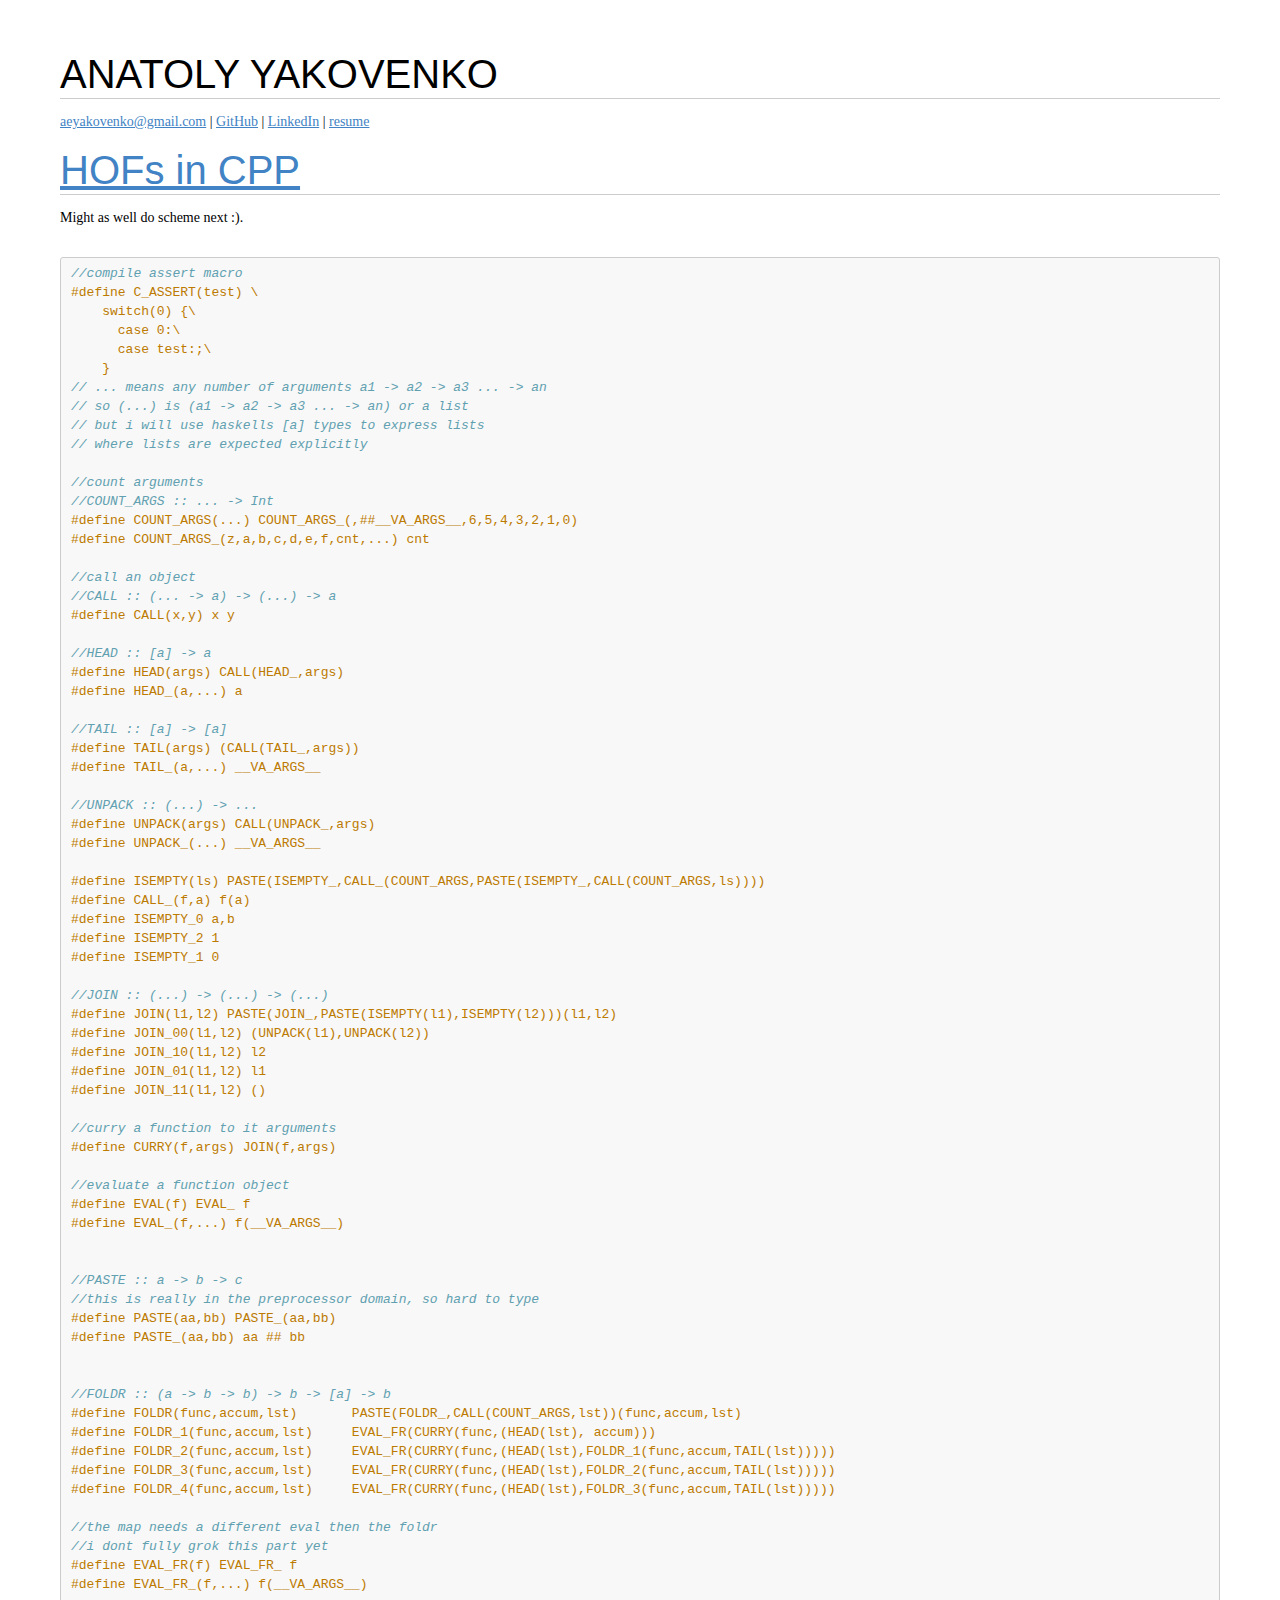
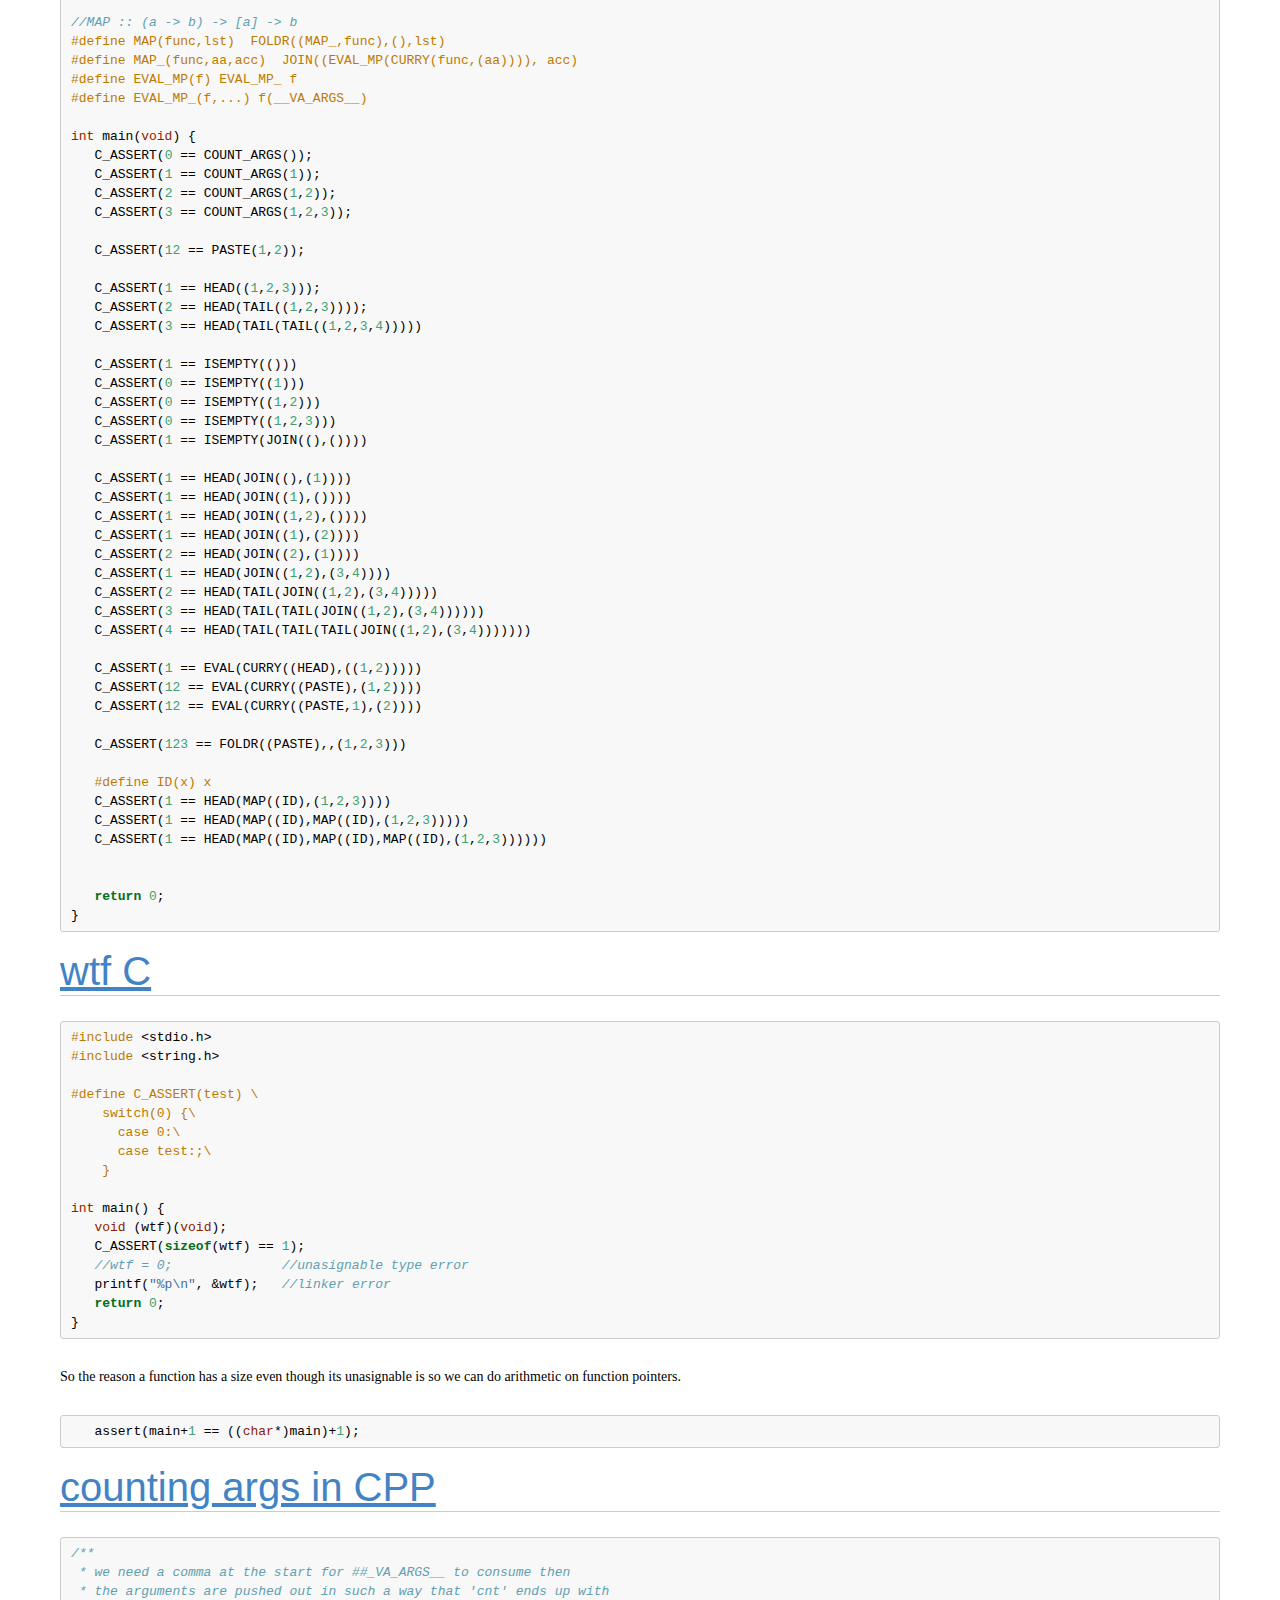
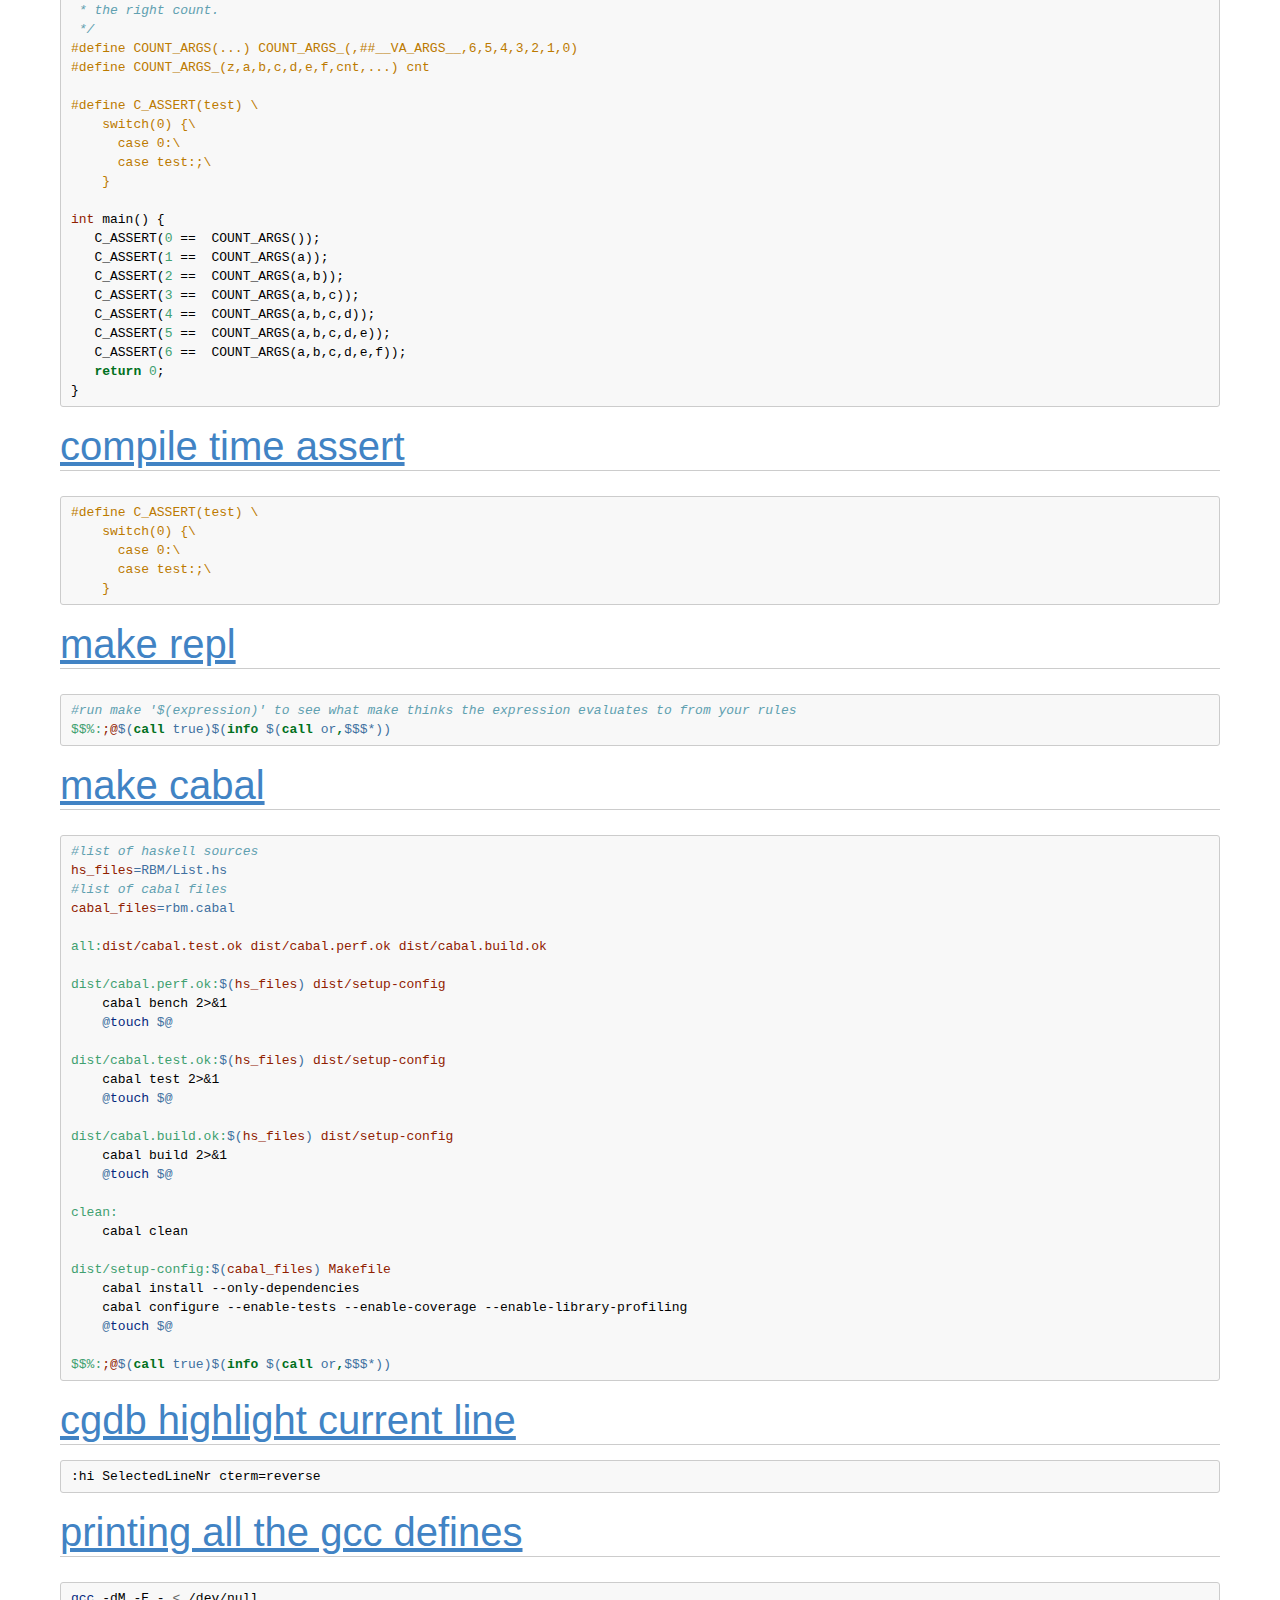
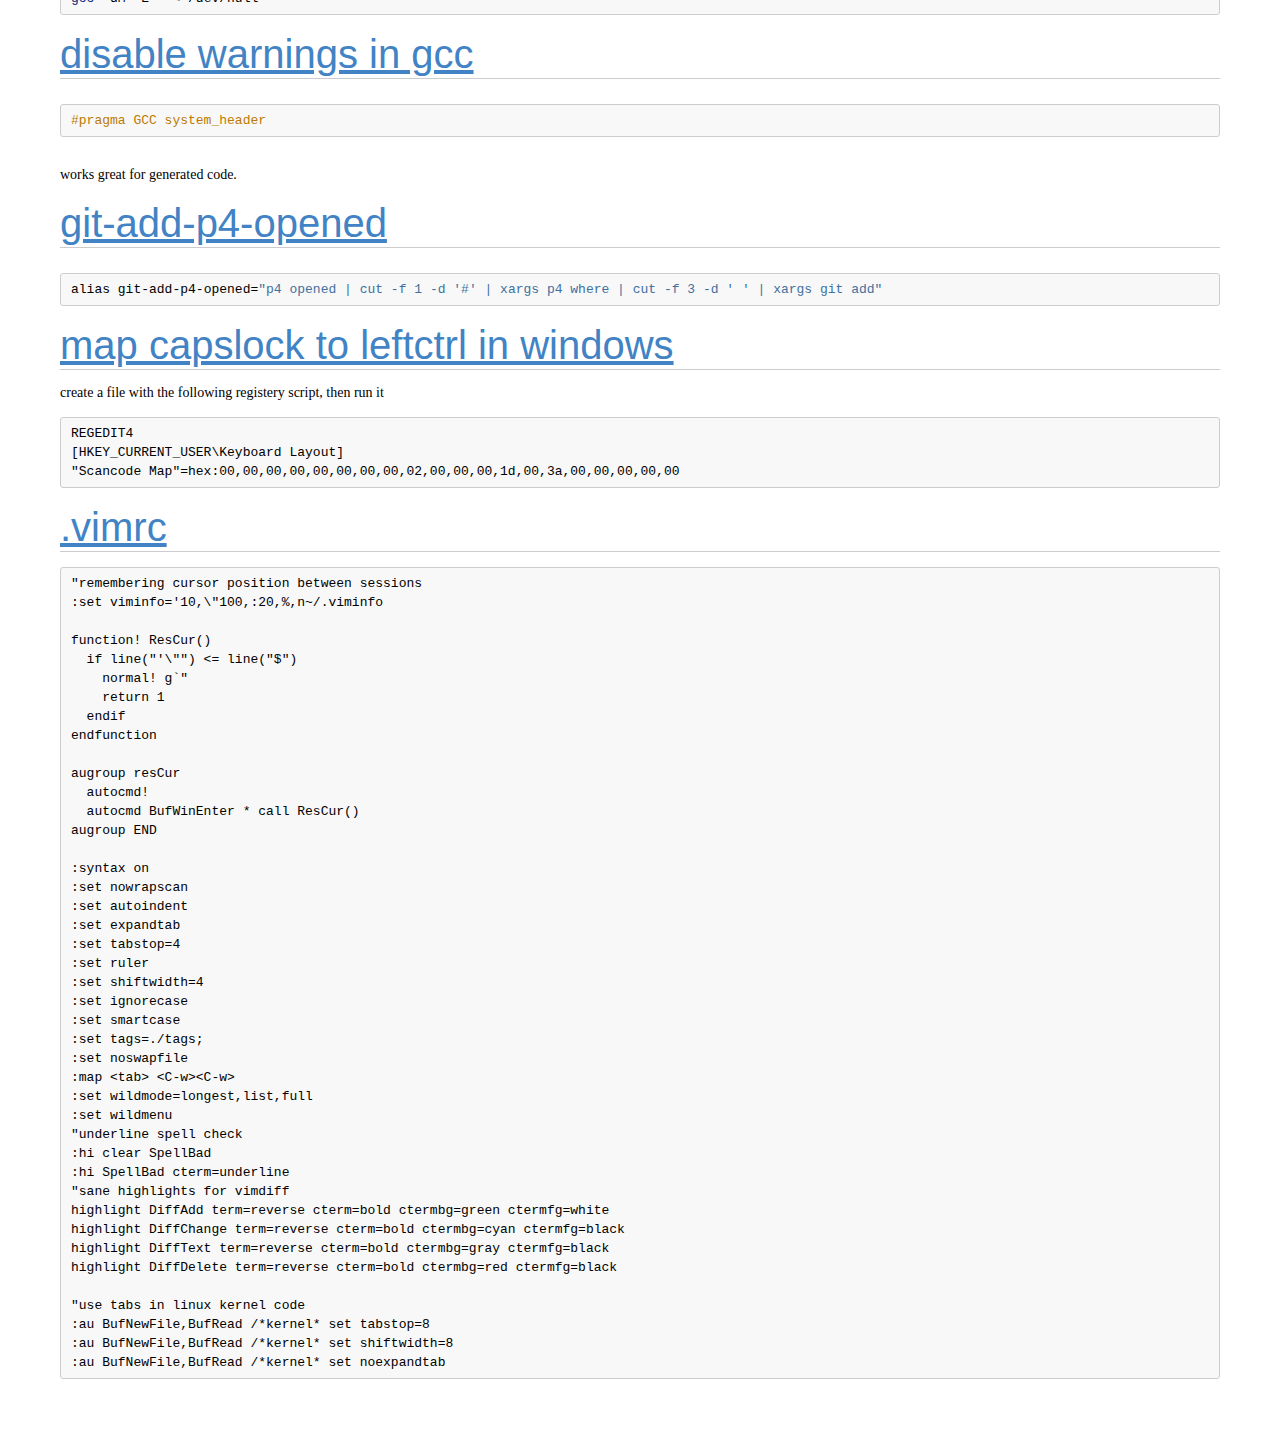
<file: index.html>
<!DOCTYPE html PUBLIC "-//W3C//DTD XHTML 1.0 Transitional//EN" "http://www.w3.org/TR/xhtml1/DTD/xhtml1-transitional.dtd">
<html xmlns="http://www.w3.org/1999/xhtml">
<head>
  <meta http-equiv="Content-Type" content="text/html; charset=utf-8" />
  <meta http-equiv="Content-Style-Type" content="text/css" />
  <meta name="generator" content="pandoc" />
  <title></title>
  <style type="text/css">code{white-space: pre;}</style>
  <style type="text/css">
div.sourceCode { overflow-x: auto; }
table.sourceCode, tr.sourceCode, td.lineNumbers, td.sourceCode {
  margin: 0; padding: 0; vertical-align: baseline; border: none; }
table.sourceCode { width: 100%; line-height: 100%; }
td.lineNumbers { text-align: right; padding-right: 4px; padding-left: 4px; color: #aaaaaa; border-right: 1px solid #aaaaaa; }
td.sourceCode { padding-left: 5px; }
code > span.kw { color: #007020; font-weight: bold; } /* Keyword */
code > span.dt { color: #902000; } /* DataType */
code > span.dv { color: #40a070; } /* DecVal */
code > span.bn { color: #40a070; } /* BaseN */
code > span.fl { color: #40a070; } /* Float */
code > span.ch { color: #4070a0; } /* Char */
code > span.st { color: #4070a0; } /* String */
code > span.co { color: #60a0b0; font-style: italic; } /* Comment */
code > span.ot { color: #007020; } /* Other */
code > span.al { color: #ff0000; font-weight: bold; } /* Alert */
code > span.fu { color: #06287e; } /* Function */
code > span.er { color: #ff0000; font-weight: bold; } /* Error */
code > span.wa { color: #60a0b0; font-weight: bold; font-style: italic; } /* Warning */
code > span.cn { color: #880000; } /* Constant */
code > span.sc { color: #4070a0; } /* SpecialChar */
code > span.vs { color: #4070a0; } /* VerbatimString */
code > span.ss { color: #bb6688; } /* SpecialString */
code > span.im { } /* Import */
code > span.va { color: #19177c; } /* Variable */
code > span.cf { color: #007020; font-weight: bold; } /* ControlFlow */
code > span.op { color: #666666; } /* Operator */
code > span.bu { } /* BuiltIn */
code > span.ex { } /* Extension */
code > span.pp { color: #bc7a00; } /* Preprocessor */
code > span.at { color: #7d9029; } /* Attribute */
code > span.do { color: #ba2121; font-style: italic; } /* Documentation */
code > span.an { color: #60a0b0; font-weight: bold; font-style: italic; } /* Annotation */
code > span.cv { color: #60a0b0; font-weight: bold; font-style: italic; } /* CommentVar */
code > span.in { color: #60a0b0; font-weight: bold; font-style: italic; } /* Information */
  </style>
  <link rel="stylesheet" href="github.css" type="text/css" />
</head>
<body>
<h2 id="anatoly-yakovenko">ANATOLY YAKOVENKO</h2>
<p><a href="mailto:aeyakovenko@gmail.com">aeyakovenko@gmail.com</a> | <a href="https://github.com/aeyakovenko">GitHub</a> | <a href="https://www.linkedin.com/in/anatoly-yakovenko/">LinkedIn</a> | <a href="http://aeyakovenko.github.io/resume.html">resume</a></p>
<h2 id="hofs-in-cpp"><a href="#hofs-in-cpp">HOFs in CPP</a></h2>
<p>Might as well do scheme next :).</p>
<div class="sourceCode"><pre class="sourceCode c"><code class="sourceCode c"><span class="co">//compile assert macro</span>
<span class="pp">#define C_ASSERT(test) \</span>
<span class="pp">    switch(0) {\</span>
<span class="pp">      case 0:\</span>
<span class="pp">      case test:;\</span>
<span class="pp">    }</span>
<span class="co">// ... means any number of arguments a1 -&gt; a2 -&gt; a3 ... -&gt; an</span>
<span class="co">// so (...) is (a1 -&gt; a2 -&gt; a3 ... -&gt; an) or a list</span>
<span class="co">// but i will use haskells [a] types to express lists</span>
<span class="co">// where lists are expected explicitly</span>

<span class="co">//count arguments</span>
<span class="co">//COUNT_ARGS :: ... -&gt; Int</span>
<span class="pp">#define COUNT_ARGS(...) COUNT_ARGS_(,##__VA_ARGS__,6,5,4,3,2,1,0)</span>
<span class="pp">#define COUNT_ARGS_(z,a,b,c,d,e,f,cnt,...) cnt</span>

<span class="co">//call an object</span>
<span class="co">//CALL :: (... -&gt; a) -&gt; (...) -&gt; a</span>
<span class="pp">#define CALL(x,y) x y</span>

<span class="co">//HEAD :: [a] -&gt; a</span>
<span class="pp">#define HEAD(args) CALL(HEAD_,args)</span>
<span class="pp">#define HEAD_(a,...) a</span>

<span class="co">//TAIL :: [a] -&gt; [a]</span>
<span class="pp">#define TAIL(args) (CALL(TAIL_,args))</span>
<span class="pp">#define TAIL_(a,...) __VA_ARGS__</span>

<span class="co">//UNPACK :: (...) -&gt; ...</span>
<span class="pp">#define UNPACK(args) CALL(UNPACK_,args)</span>
<span class="pp">#define UNPACK_(...) __VA_ARGS__</span>

<span class="pp">#define ISEMPTY(ls) PASTE(ISEMPTY_,CALL_(COUNT_ARGS,PASTE(ISEMPTY_,CALL(COUNT_ARGS,ls))))</span>
<span class="pp">#define CALL_(f,a) f(a) </span>
<span class="pp">#define ISEMPTY_0 a,b</span>
<span class="pp">#define ISEMPTY_2 1</span>
<span class="pp">#define ISEMPTY_1 0</span>

<span class="co">//JOIN :: (...) -&gt; (...) -&gt; (...)</span>
<span class="pp">#define JOIN(l1,l2) PASTE(JOIN_,PASTE(ISEMPTY(l1),ISEMPTY(l2)))(l1,l2)</span>
<span class="pp">#define JOIN_00(l1,l2) (UNPACK(l1),UNPACK(l2))</span>
<span class="pp">#define JOIN_10(l1,l2) l2</span>
<span class="pp">#define JOIN_01(l1,l2) l1</span>
<span class="pp">#define JOIN_11(l1,l2) ()</span>

<span class="co">//curry a function to it arguments</span>
<span class="pp">#define CURRY(f,args) JOIN(f,args)</span>

<span class="co">//evaluate a function object</span>
<span class="pp">#define EVAL(f) EVAL_ f </span>
<span class="pp">#define EVAL_(f,...) f(__VA_ARGS__)</span>


<span class="co">//PASTE :: a -&gt; b -&gt; c</span>
<span class="co">//this is really in the preprocessor domain, so hard to type</span>
<span class="pp">#define PASTE(aa,bb) PASTE_(aa,bb)</span>
<span class="pp">#define PASTE_(aa,bb) aa ## bb</span>


<span class="co">//FOLDR :: (a -&gt; b -&gt; b) -&gt; b -&gt; [a] -&gt; b</span>
<span class="pp">#define FOLDR(func,accum,lst)       PASTE(FOLDR_,CALL(COUNT_ARGS,lst))(func,accum,lst)</span>
<span class="pp">#define FOLDR_1(func,accum,lst)     EVAL_FR(CURRY(func,(HEAD(lst), accum)))</span>
<span class="pp">#define FOLDR_2(func,accum,lst)     EVAL_FR(CURRY(func,(HEAD(lst),FOLDR_1(func,accum,TAIL(lst)))))</span>
<span class="pp">#define FOLDR_3(func,accum,lst)     EVAL_FR(CURRY(func,(HEAD(lst),FOLDR_2(func,accum,TAIL(lst)))))</span>
<span class="pp">#define FOLDR_4(func,accum,lst)     EVAL_FR(CURRY(func,(HEAD(lst),FOLDR_3(func,accum,TAIL(lst)))))</span>

<span class="co">//the map needs a different eval then the foldr</span>
<span class="co">//i dont fully grok this part yet</span>
<span class="pp">#define EVAL_FR(f) EVAL_FR_ f </span>
<span class="pp">#define EVAL_FR_(f,...) f(__VA_ARGS__)</span>

<span class="co">//MAP :: (a -&gt; b) -&gt; [a] -&gt; b</span>
<span class="pp">#define MAP(func,lst)  FOLDR((MAP_,func),(),lst)</span>
<span class="pp">#define MAP_(func,aa,acc)  JOIN((EVAL_MP(CURRY(func,(aa)))), acc)</span>
<span class="pp">#define EVAL_MP(f) EVAL_MP_ f </span>
<span class="pp">#define EVAL_MP_(f,...) f(__VA_ARGS__)</span>

<span class="dt">int</span> main(<span class="dt">void</span>) {
   C_ASSERT(<span class="dv">0</span> == COUNT_ARGS());
   C_ASSERT(<span class="dv">1</span> == COUNT_ARGS(<span class="dv">1</span>));
   C_ASSERT(<span class="dv">2</span> == COUNT_ARGS(<span class="dv">1</span>,<span class="dv">2</span>));
   C_ASSERT(<span class="dv">3</span> == COUNT_ARGS(<span class="dv">1</span>,<span class="dv">2</span>,<span class="dv">3</span>));

   C_ASSERT(<span class="dv">12</span> == PASTE(<span class="dv">1</span>,<span class="dv">2</span>));

   C_ASSERT(<span class="dv">1</span> == HEAD((<span class="dv">1</span>,<span class="dv">2</span>,<span class="dv">3</span>)));
   C_ASSERT(<span class="dv">2</span> == HEAD(TAIL((<span class="dv">1</span>,<span class="dv">2</span>,<span class="dv">3</span>))));
   C_ASSERT(<span class="dv">3</span> == HEAD(TAIL(TAIL((<span class="dv">1</span>,<span class="dv">2</span>,<span class="dv">3</span>,<span class="dv">4</span>)))))

   C_ASSERT(<span class="dv">1</span> == ISEMPTY(()))
   C_ASSERT(<span class="dv">0</span> == ISEMPTY((<span class="dv">1</span>)))
   C_ASSERT(<span class="dv">0</span> == ISEMPTY((<span class="dv">1</span>,<span class="dv">2</span>)))
   C_ASSERT(<span class="dv">0</span> == ISEMPTY((<span class="dv">1</span>,<span class="dv">2</span>,<span class="dv">3</span>)))
   C_ASSERT(<span class="dv">1</span> == ISEMPTY(JOIN((),())))

   C_ASSERT(<span class="dv">1</span> == HEAD(JOIN((),(<span class="dv">1</span>))))
   C_ASSERT(<span class="dv">1</span> == HEAD(JOIN((<span class="dv">1</span>),())))
   C_ASSERT(<span class="dv">1</span> == HEAD(JOIN((<span class="dv">1</span>,<span class="dv">2</span>),())))
   C_ASSERT(<span class="dv">1</span> == HEAD(JOIN((<span class="dv">1</span>),(<span class="dv">2</span>))))
   C_ASSERT(<span class="dv">2</span> == HEAD(JOIN((<span class="dv">2</span>),(<span class="dv">1</span>))))
   C_ASSERT(<span class="dv">1</span> == HEAD(JOIN((<span class="dv">1</span>,<span class="dv">2</span>),(<span class="dv">3</span>,<span class="dv">4</span>))))
   C_ASSERT(<span class="dv">2</span> == HEAD(TAIL(JOIN((<span class="dv">1</span>,<span class="dv">2</span>),(<span class="dv">3</span>,<span class="dv">4</span>)))))
   C_ASSERT(<span class="dv">3</span> == HEAD(TAIL(TAIL(JOIN((<span class="dv">1</span>,<span class="dv">2</span>),(<span class="dv">3</span>,<span class="dv">4</span>))))))
   C_ASSERT(<span class="dv">4</span> == HEAD(TAIL(TAIL(TAIL(JOIN((<span class="dv">1</span>,<span class="dv">2</span>),(<span class="dv">3</span>,<span class="dv">4</span>)))))))

   C_ASSERT(<span class="dv">1</span> == EVAL(CURRY((HEAD),((<span class="dv">1</span>,<span class="dv">2</span>)))))
   C_ASSERT(<span class="dv">12</span> == EVAL(CURRY((PASTE),(<span class="dv">1</span>,<span class="dv">2</span>))))
   C_ASSERT(<span class="dv">12</span> == EVAL(CURRY((PASTE,<span class="dv">1</span>),(<span class="dv">2</span>))))

   C_ASSERT(<span class="dv">123</span> == FOLDR((PASTE),,(<span class="dv">1</span>,<span class="dv">2</span>,<span class="dv">3</span>)))

   <span class="pp">#define ID(x) x</span>
   C_ASSERT(<span class="dv">1</span> == HEAD(MAP((ID),(<span class="dv">1</span>,<span class="dv">2</span>,<span class="dv">3</span>))))
   C_ASSERT(<span class="dv">1</span> == HEAD(MAP((ID),MAP((ID),(<span class="dv">1</span>,<span class="dv">2</span>,<span class="dv">3</span>)))))
   C_ASSERT(<span class="dv">1</span> == HEAD(MAP((ID),MAP((ID),MAP((ID),(<span class="dv">1</span>,<span class="dv">2</span>,<span class="dv">3</span>))))))


   <span class="cf">return</span> <span class="dv">0</span>;
}</code></pre></div>
<h2 id="wtf-c"><a href="#wtf-c">wtf C</a></h2>
<div class="sourceCode"><pre class="sourceCode c"><code class="sourceCode c"><span class="pp">#include </span><span class="im">&lt;stdio.h&gt;</span>
<span class="pp">#include </span><span class="im">&lt;string.h&gt;</span>

<span class="pp">#define C_ASSERT(test) \</span>
<span class="pp">    switch(0) {\</span>
<span class="pp">      case 0:\</span>
<span class="pp">      case test:;\</span>
<span class="pp">    }</span>

<span class="dt">int</span> main() {
   <span class="dt">void</span> (wtf)(<span class="dt">void</span>);
   C_ASSERT(<span class="kw">sizeof</span>(wtf) == <span class="dv">1</span>);
   <span class="co">//wtf = 0;              //unasignable type error</span>
   printf(<span class="st">&quot;%p</span><span class="sc">\n</span><span class="st">&quot;</span>, &amp;wtf);   <span class="co">//linker error</span>
   <span class="cf">return</span> <span class="dv">0</span>;
}</code></pre></div>
<p>So the reason a function has a size even though its unasignable is so we can do arithmetic on function pointers.</p>
<div class="sourceCode"><pre class="sourceCode c"><code class="sourceCode c">   assert(main+<span class="dv">1</span> == ((<span class="dt">char</span>*)main)+<span class="dv">1</span>);</code></pre></div>
<h2 id="counting-args-in-cpp"><a href="#count-args-in-cpp">counting args in CPP</a></h2>
<div class="sourceCode"><pre class="sourceCode c"><code class="sourceCode c"><span class="co">/**</span>
<span class="co"> * we need a comma at the start for ##_VA_ARGS__ to consume then</span>
<span class="co"> * the arguments are pushed out in such a way that &#39;cnt&#39; ends up with</span>
<span class="co"> * the right count.  </span>
<span class="co"> */</span>
<span class="pp">#define COUNT_ARGS(...) COUNT_ARGS_(,##__VA_ARGS__,6,5,4,3,2,1,0)</span>
<span class="pp">#define COUNT_ARGS_(z,a,b,c,d,e,f,cnt,...) cnt</span>

<span class="pp">#define C_ASSERT(test) \</span>
<span class="pp">    switch(0) {\</span>
<span class="pp">      case 0:\</span>
<span class="pp">      case test:;\</span>
<span class="pp">    }</span>

<span class="dt">int</span> main() {
   C_ASSERT(<span class="dv">0</span> ==  COUNT_ARGS());
   C_ASSERT(<span class="dv">1</span> ==  COUNT_ARGS(a));
   C_ASSERT(<span class="dv">2</span> ==  COUNT_ARGS(a,b));
   C_ASSERT(<span class="dv">3</span> ==  COUNT_ARGS(a,b,c));
   C_ASSERT(<span class="dv">4</span> ==  COUNT_ARGS(a,b,c,d));
   C_ASSERT(<span class="dv">5</span> ==  COUNT_ARGS(a,b,c,d,e));
   C_ASSERT(<span class="dv">6</span> ==  COUNT_ARGS(a,b,c,d,e,f));
   <span class="cf">return</span> <span class="dv">0</span>;
}</code></pre></div>
<h2 id="compile-time-assert"><a href="compile%20time%20assert">compile time assert</a></h2>
<div class="sourceCode"><pre class="sourceCode c"><code class="sourceCode c"><span class="pp">#define C_ASSERT(test) \</span>
<span class="pp">    switch(0) {\</span>
<span class="pp">      case 0:\</span>
<span class="pp">      case test:;\</span>
<span class="pp">    }</span></code></pre></div>
<h2 id="make-repl"><a href="#make-repl">make repl</a></h2>
<div class="sourceCode"><pre class="sourceCode makefile"><code class="sourceCode makefile"><span class="co">#run make &#39;$(expression)&#39; to see what make thinks the expression evaluates to from your rules</span>
<span class="dv">$$%:</span><span class="dt">;@</span><span class="ch">$(</span><span class="kw">call</span><span class="st"> true</span><span class="ch">)$(</span><span class="kw">info</span><span class="st"> </span><span class="ch">$(</span><span class="kw">call</span><span class="st"> or</span><span class="kw">,</span><span class="ch">$$$*))</span></code></pre></div>
<h2 id="make-cabal"><a href="#make-cabal">make cabal</a></h2>
<div class="sourceCode"><pre class="sourceCode makefile"><code class="sourceCode makefile"><span class="co">#list of haskell sources</span>
<span class="dt">hs_files</span><span class="ch">=</span><span class="st">RBM/List.hs</span>
<span class="co">#list of cabal files</span>
<span class="dt">cabal_files</span><span class="ch">=</span><span class="st">rbm.cabal</span>

<span class="dv">all:</span><span class="dt">dist/cabal.test.ok dist/cabal.perf.ok dist/cabal.build.ok</span>

<span class="dv">dist/cabal.perf.ok:</span><span class="ch">$(</span><span class="dt">hs_files</span><span class="ch">)</span><span class="dt"> dist/setup-config</span>
    cabal bench 2&gt;&amp;1
    <span class="ch">@</span><span class="fu">touch </span><span class="ch">$@</span>

<span class="dv">dist/cabal.test.ok:</span><span class="ch">$(</span><span class="dt">hs_files</span><span class="ch">)</span><span class="dt"> dist/setup-config</span>
    cabal test 2&gt;&amp;1
    <span class="ch">@</span><span class="fu">touch </span><span class="ch">$@</span>

<span class="dv">dist/cabal.build.ok:</span><span class="ch">$(</span><span class="dt">hs_files</span><span class="ch">)</span><span class="dt"> dist/setup-config</span>
    cabal build 2&gt;&amp;1
    <span class="ch">@</span><span class="fu">touch </span><span class="ch">$@</span>

<span class="dv">clean:</span>
    cabal clean

<span class="dv">dist/setup-config:</span><span class="ch">$(</span><span class="dt">cabal_files</span><span class="ch">)</span><span class="dt"> Makefile</span>
    cabal install --only-dependencies
    cabal configure --enable-tests --enable-coverage --enable-library-profiling
    <span class="ch">@</span><span class="fu">touch </span><span class="ch">$@</span>

<span class="dv">$$%:</span><span class="dt">;@</span><span class="ch">$(</span><span class="kw">call</span><span class="st"> true</span><span class="ch">)$(</span><span class="kw">info</span><span class="st"> </span><span class="ch">$(</span><span class="kw">call</span><span class="st"> or</span><span class="kw">,</span><span class="ch">$$$*))</span></code></pre></div>
<h2 id="cgdb-highlight-current-line"><a href="#cgdb-hi-cul">cgdb highlight current line</a></h2>
<pre class="viml"><code>:hi SelectedLineNr cterm=reverse</code></pre>
<h2 id="printing-all-the-gcc-defines"><a href="#printing-all-the-gcc-defines">printing all the gcc defines</a></h2>
<div class="sourceCode"><pre class="sourceCode bash"><code class="sourceCode bash"><span class="fu">gcc</span> -dM -E - <span class="op">&lt;</span> /dev/null</code></pre></div>
<h2 id="disable-warnings-in-gcc"><a href="#disable-warnings-in-gcc">disable warnings in gcc</a></h2>
<div class="sourceCode"><pre class="sourceCode c"><code class="sourceCode c"><span class="pp">#pragma GCC system_header</span></code></pre></div>
<p>works great for generated code.</p>
<h2 id="git-add-p4-opened"><a href="#git-add-p4-opened">git-add-p4-opened</a></h2>
<div class="sourceCode"><pre class="sourceCode bash"><code class="sourceCode bash"><span class="bu">alias</span> git-add-p4-opened=<span class="st">&quot;p4 opened | cut -f 1 -d &#39;#&#39; | xargs p4 where | cut -f 3 -d &#39; &#39; | xargs git add&quot;</span></code></pre></div>
<h2 id="map-capslock-to-leftctrl-in-windows"><a href="#win-capslock">map capslock to leftctrl in windows</a></h2>
<p>create a file with the following registery script, then run it</p>
<pre><code>REGEDIT4
[HKEY_CURRENT_USER\Keyboard Layout]
&quot;Scancode Map&quot;=hex:00,00,00,00,00,00,00,00,02,00,00,00,1d,00,3a,00,00,00,00,00</code></pre>
<h2 id="vimrc"><a href="#vimrc">.vimrc</a></h2>
<pre class="viml"><code>&quot;remembering cursor position between sessions
:set viminfo=&#39;10,\&quot;100,:20,%,n~/.viminfo
      
function! ResCur()
  if line(&quot;&#39;\&quot;&quot;) &lt;= line(&quot;$&quot;)
    normal! g`&quot;
    return 1
  endif
endfunction
      
augroup resCur
  autocmd!
  autocmd BufWinEnter * call ResCur()
augroup END

:syntax on
:set nowrapscan
:set autoindent
:set expandtab
:set tabstop=4
:set ruler
:set shiftwidth=4
:set ignorecase
:set smartcase
:set tags=./tags;
:set noswapfile
:map &lt;tab&gt; &lt;C-w&gt;&lt;C-w&gt;
:set wildmode=longest,list,full
:set wildmenu
&quot;underline spell check
:hi clear SpellBad
:hi SpellBad cterm=underline
&quot;sane highlights for vimdiff
highlight DiffAdd term=reverse cterm=bold ctermbg=green ctermfg=white
highlight DiffChange term=reverse cterm=bold ctermbg=cyan ctermfg=black
highlight DiffText term=reverse cterm=bold ctermbg=gray ctermfg=black
highlight DiffDelete term=reverse cterm=bold ctermbg=red ctermfg=black

&quot;use tabs in linux kernel code
:au BufNewFile,BufRead /*kernel* set tabstop=8
:au BufNewFile,BufRead /*kernel* set shiftwidth=8
:au BufNewFile,BufRead /*kernel* set noexpandtab</code></pre>
</body>
</html>
</file>
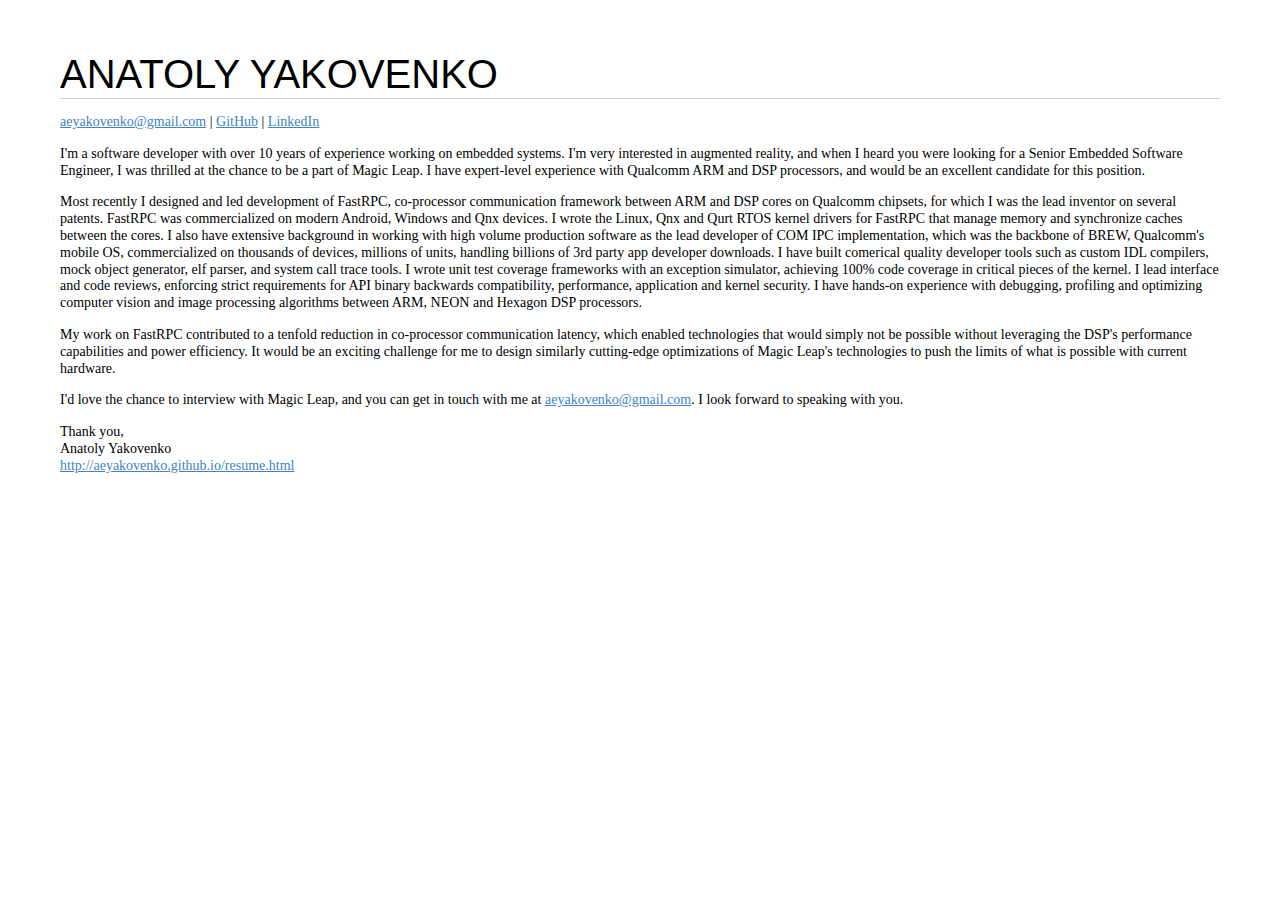
<file: cover.html>
<!DOCTYPE html PUBLIC "-//W3C//DTD XHTML 1.0 Transitional//EN" "http://www.w3.org/TR/xhtml1/DTD/xhtml1-transitional.dtd">
<html xmlns="http://www.w3.org/1999/xhtml">
<head>
  <meta http-equiv="Content-Type" content="text/html; charset=utf-8" />
  <meta http-equiv="Content-Style-Type" content="text/css" />
  <meta name="generator" content="pandoc" />
  <title></title>
  <style type="text/css">code{white-space: pre;}</style>
  <link rel="stylesheet" href="github.css" type="text/css" />
</head>
<body>
<h2 id="anatoly-yakovenko">ANATOLY YAKOVENKO</h2>
<p><a href="mailto:aeyakovenko@gmail.com">aeyakovenko@gmail.com</a> | <a href="https://github.com/aeyakovenko">GitHub</a> | <a href="https://www.linkedin.com/profile/view?id=312504086">LinkedIn</a></p>
<p>I'm a software developer with over 10 years of experience working on embedded systems. I'm very interested in augmented reality, and when I heard you were looking for a Senior Embedded Software Engineer, I was thrilled at the chance to be a part of Magic Leap. I have expert-level experience with Qualcomm ARM and DSP processors, and would be an excellent candidate for this position.</p>
<p>Most recently I designed and led development of FastRPC, co-processor communication framework between ARM and DSP cores on Qualcomm chipsets, for which I was the lead inventor on several patents. FastRPC was commercialized on modern Android, Windows and Qnx devices. I wrote the Linux, Qnx and Qurt RTOS kernel drivers for FastRPC that manage memory and synchronize caches between the cores. I also have extensive background in working with high volume production software as the lead developer of COM IPC implementation, which was the backbone of BREW, Qualcomm's mobile OS, commercialized on thousands of devices, millions of units, handling billions of 3rd party app developer downloads. I have built comerical quality developer tools such as custom IDL compilers, mock object generator, elf parser, and system call trace tools. I wrote unit test coverage frameworks with an exception simulator, achieving 100% code coverage in critical pieces of the kernel. I lead interface and code reviews, enforcing strict requirements for API binary backwards compatibility, performance, application and kernel security. I have hands-on experience with debugging, profiling and optimizing computer vision and image processing algorithms between ARM, NEON and Hexagon DSP processors.</p>
<p>My work on FastRPC contributed to a tenfold reduction in co-processor communication latency, which enabled technologies that would simply not be possible without leveraging the DSP's performance capabilities and power efficiency. It would be an exciting challenge for me to design similarly cutting-edge optimizations of Magic Leap's technologies to push the limits of what is possible with current hardware.</p>
<p>I'd love the chance to interview with Magic Leap, and you can get in touch with me at <a href="mailto:aeyakovenko@gmail.com">aeyakovenko@gmail.com</a>. I look forward to speaking with you.</p>
<p>Thank you,<br />
Anatoly Yakovenko<br />
<a href="http://aeyakovenko.github.io/resume.html" class="uri">http://aeyakovenko.github.io/resume.html</a></p>
</body>
</html>
</file>
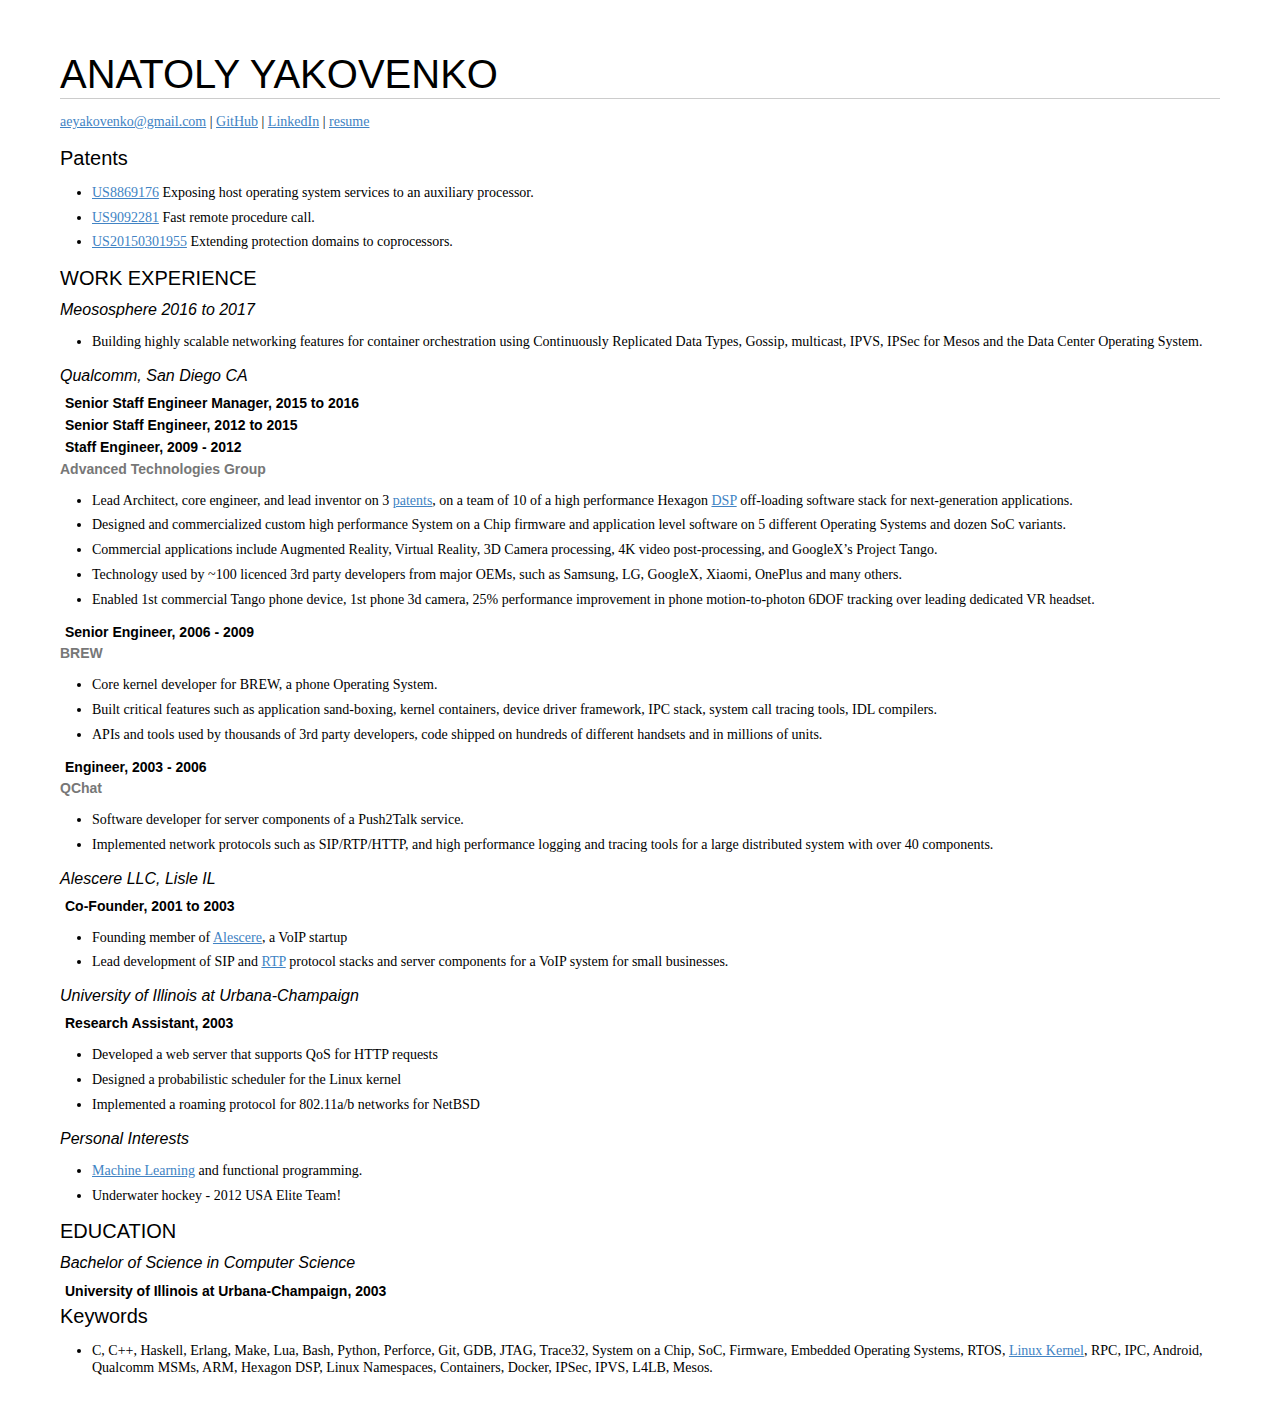
<file: resume.html>
<!DOCTYPE html PUBLIC "-//W3C//DTD XHTML 1.0 Transitional//EN" "http://www.w3.org/TR/xhtml1/DTD/xhtml1-transitional.dtd">
<html xmlns="http://www.w3.org/1999/xhtml">
<head>
  <meta http-equiv="Content-Type" content="text/html; charset=utf-8" />
  <meta http-equiv="Content-Style-Type" content="text/css" />
  <meta name="generator" content="pandoc" />
  <title></title>
  <style type="text/css">code{white-space: pre;}</style>
  <link rel="stylesheet" href="github.css" type="text/css" />
</head>
<body>
<h2 id="anatoly-yakovenko">ANATOLY YAKOVENKO</h2>
<p><a href="mailto:aeyakovenko@gmail.com">aeyakovenko@gmail.com</a> | <a href="https://github.com/aeyakovenko">GitHub</a> | <a href="https://www.linkedin.com/profile/view?id=312504086">LinkedIn</a> | <a href="http://aeyakovenko.github.io/resume.html">resume</a></p>
<h3 id="patents">Patents</h3>
<ul>
<li><a href="https://www.google.com/patents/US8869176">US8869176</a> Exposing host operating system services to an auxiliary processor.</li>
<li><a href="https://www.google.com/patents/US9092281">US9092281</a> Fast remote procedure call.</li>
<li><a href="https://www.google.com/patents/US20150301955">US20150301955</a> Extending protection domains to coprocessors.</li>
</ul>
<h3 id="work-experience">WORK EXPERIENCE</h3>
<h4 id="meososphere-2016-to-2017">Meososphere 2016 to 2017</h4>
<ul>
<li>Building highly scalable networking features for container orchestration using Continuously Replicated Data Types, Gossip, multicast, IPVS, IPSec for Mesos and the Data Center Operating System.</li>
</ul>
<h4 id="qualcomm-san-diego-ca">Qualcomm, San Diego CA</h4>
<h5 id="senior-staff-engineer-manager-2015-to-2016">Senior Staff Engineer Manager, 2015 to 2016</h5>
<h5 id="senior-staff-engineer-2012-to-2015">Senior Staff Engineer, 2012 to 2015</h5>
<h5 id="staff-engineer-2009---2012">Staff Engineer, 2009 - 2012</h5>
<h6 id="advanced-technologies-group">Advanced Technologies Group</h6>
<ul>
<li>Lead Architect, core engineer, and lead inventor on 3 <a href="https://www.google.com/?tbm=pts&amp;gws_rd=ssl#tbm=pts&amp;q=ininventor%3A%22anatoly%20e.%20yakovenko%22">patents</a>, on a team of 10 of a high performance Hexagon <a href="https://developer.qualcomm.com/software/hexagon-dsp-sdk/dsp-processor">DSP</a> off-loading software stack for next-generation applications.</li>
<li>Designed and commercialized custom high performance System on a Chip firmware and application level software on 5 different Operating Systems and dozen SoC variants.</li>
<li>Commercial applications include Augmented Reality, Virtual Reality, 3D Camera processing, 4K video post-processing, and GoogleX’s Project Tango.</li>
<li>Technology used by ~100 licenced 3rd party developers from major OEMs, such as Samsung, LG, GoogleX, Xiaomi, OnePlus and many others.</li>
<li>Enabled 1st commercial Tango phone device, 1st phone 3d camera, 25% performance improvement in phone motion-to-photon 6DOF tracking over leading dedicated VR headset.</li>
</ul>
<h5 id="senior-engineer-2006---2009">Senior Engineer, 2006 - 2009</h5>
<h6 id="brew">BREW</h6>
<ul>
<li>Core kernel developer for BREW, a phone Operating System.</li>
<li>Built critical features such as application sand-boxing, kernel containers, device driver framework, IPC stack, system call tracing tools, IDL compilers.</li>
<li>APIs and tools used by thousands of 3rd party developers, code shipped on hundreds of different handsets and in millions of units.</li>
</ul>
<h5 id="engineer-2003---2006">Engineer, 2003 - 2006</h5>
<h6 id="qchat">QChat</h6>
<ul>
<li>Software developer for server components of a Push2Talk service.</li>
<li>Implemented network protocols such as SIP/RTP/HTTP, and high performance logging and tracing tools for a large distributed system with over 40 components.</li>
</ul>
<h4 id="alescere-llc-lisle-il">Alescere LLC, Lisle IL</h4>
<h5 id="co-founder-2001-to-2003">Co-Founder, 2001 to 2003</h5>
<ul>
<li>Founding member of <a href="http://www.linuxjournal.com/article/6763">Alescere</a>, a VoIP startup</li>
<li>Lead development of SIP and <a href="http://gst-plugins-farsight.sourcearchive.com/documentation/0.12.10-3/jrtplib__c_8cpp-source.html">RTP</a> protocol stacks and server components for a VoIP system for small businesses.</li>
</ul>
<h4 id="university-of-illinois-at-urbana-champaign">University of Illinois at Urbana-Champaign</h4>
<h5 id="research-assistant-2003">Research Assistant, 2003</h5>
<ul>
<li>Developed a web server that supports QoS for HTTP requests</li>
<li>Designed a probabilistic scheduler for the Linux kernel</li>
<li>Implemented a roaming protocol for 802.11a/b networks for NetBSD</li>
</ul>
<h4 id="personal-interests">Personal Interests</h4>
<ul>
<li><a href="https://github.com/aeyakovenko/rbm">Machine Learning</a> and functional programming.</li>
<li>Underwater hockey - 2012 USA Elite Team!</li>
</ul>
<h3 id="education">EDUCATION</h3>
<h4 id="bachelor-of-science-in-computer-science">Bachelor of Science in Computer Science</h4>
<h5 id="university-of-illinois-at-urbana-champaign-2003">University of Illinois at Urbana-Champaign, 2003</h5>
<h3 id="keywords">Keywords</h3>
<ul>
<li>C, C++, Haskell, Erlang, Make, Lua, Bash, Python, Perforce, Git, GDB, JTAG, Trace32, System on a Chip, SoC, Firmware, Embedded Operating Systems, RTOS, <a href="https://www.codeaurora.org/cgit/quic/le/kernel/msm/tree/drivers/char/adsprpc.c?h=msm-3.4">Linux Kernel</a>, RPC, IPC, Android, Qualcomm MSMs, ARM, Hexagon DSP, Linux Namespaces, Containers, Docker, IPSec, IPVS, L4LB, Mesos.</li>
</ul>
</body>
</html>
</file>
<file: github.css>
body {
  font-family: 'Hoefler Text', Times New Roman, Times, serif;
  font-size: 14px;
  line-height: 1.2;
   padding: 10px;
	margin: 50px;
  padding-top: 0px;
  padding-bottom: 0px;
  background-color: white;
   }

body > *:first-child {
  margin-top: 0 !important; }
body > *:last-child {
  margin-bottom: 0 !important; }

a {
  color: #4183C4; }
a.absent {
  color: #cc0000; }
a.anchor {
  display: block;
  padding-left: 30px;
  margin-left: -30px;
  cursor: pointer;
  position: absolute;
  top: 0;
  left: 0;
  bottom: 0; }

h1, h2, h3, h4, h5, h6 {
  margin: 0px 0 10px;
  padding: 0;
  font-weight: bold;
   font-family: Futura, Helvetica, sans-serif;
  -webkit-font-smoothing: antialiased;
  cursor: text;
  position: relative; }

h1:hover a.anchor, h2:hover a.anchor, h3:hover a.anchor, h4:hover a.anchor, h5:hover a.anchor, h6:hover a.anchor {
  background: url("../../images/modules/styleguide/para.png") no-repeat 10px center;
  text-decoration: none; }

h1 tt, h1 code {
  font-size: inherit; }

h2 tt, h2 code {
  font-size: inherit; }

h3 tt, h3 code {
  font-size: inherit; }

h4 tt, h4 code {
  font-size: inherit; }

h5 tt, h5 code {
  font-size: inherit; }

h6 tt, h6 code {
  font-size: inherit; }

h1 {
  font-size: 40 px;
  color: black; }

h2 {
  font-size: 40px;
   font-weight: normal;
  border-bottom: 1px solid #cccccc;
  color: black; }

h3 {
  font-size: 20px;
font-weight: normal;}

h4 {
  font-size: 16px;
font-weight: normal;
font-style: italic;}

h5 {
  font-size: 14px;
	margin: 5px;
}

h6 {
  color: #777777;
  font-size: 14px; }

p, blockquote, ul, ol, dl, li, table, pre {
  margin: 15px 0; }

hr {
  background: transparent url("../../images/modules/pulls/dirty-shade.png") repeat-x 0 0;
  border: 0 none;
  color: #cccccc;
  height: 4px;
  padding: 0; }

body > h2:first-child {
  margin-top: 0;
  padding-top: 0; }
body > h1:first-child {
  margin-top: 0;
  padding-top: 0; }
  body > h1:first-child + h2 {
    margin-top: 0;
    padding-top: 0; }
body > h3:first-child, body > h4:first-child, body > h5:first-child, body > h6:first-child {
  margin-top: 0;
  padding-top: 0; }

a:first-child h1, a:first-child h2, a:first-child h3, a:first-child h4, a:first-child h5, a:first-child h6 {
  margin-top: 0;
  padding-top: 0; }

h1 p, h2 p, h3 p, h4 p, h5 p, h6 p {
  margin-top: 0; }

li p.first {
  display: inline-block; }

ul li {
	margin:8px;
}

ul, ol {
  padding-left: 24px; }

ul :first-child, ol :first-child {
  margin-top: 0; }

ul :last-child, ol :last-child {
  margin-bottom: 0; }

dl {
  padding: 0; }
  dl dt {
    font-size: 14px;
    font-weight: bold;
    font-style: italic;
    padding: 0;
    margin: 15px 0 5px; }
    dl dt:first-child {
      padding: 0; }
    dl dt > :first-child {
      margin-top: 0; }
    dl dt > :last-child {
      margin-bottom: 0; }
  dl dd {
    margin: 0 0 15px;
    padding: 0 15px; }
    dl dd > :first-child {
      margin-top: 0; }
    dl dd > :last-child {
      margin-bottom: 0; }

blockquote {
  border-left: 4px solid #dddddd;
  padding: 0 15px;
  color: #777777; }
  blockquote > :first-child {
    margin-top: 0; }
  blockquote > :last-child {
    margin-bottom: 0; }

table {
  padding: 0; }
  table tr {
    border-top: 1px solid #cccccc;
    background-color: white;
    margin: 0;
    padding: 0; }
    table tr:nth-child(2n) {
      background-color: #f8f8f8; }
    table tr th {
      font-weight: bold;
      border: 1px solid #cccccc;
      text-align: left;
      margin: 0;
      padding: 6px 13px; }
    table tr td {
      border: 1px solid #cccccc;
      text-align: left;
      margin: 0;
      padding: 6px 13px; }
    table tr th :first-child, table tr td :first-child {
      margin-top: 0; }
    table tr th :last-child, table tr td :last-child {
      margin-bottom: 0; }

img {
  max-width: 100%; }

span.frame {
  display: block;
  overflow: hidden; }
  span.frame > span {
    border: 1px solid #dddddd;
    display: block;
    float: left;
    overflow: hidden;
    margin: 13px 0 0;
    padding: 7px;
    width: auto; }
  span.frame span img {
    display: block;
    float: left; }
  span.frame span span {
    clear: both;
    color: #333333;
    display: block;
    padding: 5px 0 0; }
span.align-center {
  display: block;
  overflow: hidden;
  clear: both; }
  span.align-center > span {
    display: block;
    overflow: hidden;
    margin: 13px auto 0;
    text-align: center; }
  span.align-center span img {
    margin: 0 auto;
    text-align: center; }
span.align-right {
  display: block;
  overflow: hidden;
  clear: both; }
  span.align-right > span {
    display: block;
    overflow: hidden;
    margin: 13px 0 0;
    text-align: right; }
  span.align-right span img {
    margin: 0;
    text-align: right; }
span.float-left {
  display: block;
  margin-right: 13px;
  overflow: hidden;
  float: left; }
  span.float-left span {
    margin: 13px 0 0; }
span.float-right {
  display: block;
  margin-left: 13px;
  overflow: hidden;
  float: right; }
  span.float-right > span {
    display: block;
    overflow: hidden;
    margin: 13px auto 0;
    text-align: right; }

code, tt {
  margin: 0 2px;
  padding: 0 5px;
  white-space: nowrap;
  border: 1px solid #eaeaea;
  background-color: #f8f8f8;
  border-radius: 3px; }

pre code {
  margin: 0;
  padding: 0;
  white-space: pre;
  border: none;
  background: transparent; }

.highlight pre {
  background-color: #f8f8f8;
  border: 1px solid #cccccc;
  font-size: 13px;
  line-height: 19px;
  overflow: auto;
  padding: 6px 10px;
  border-radius: 3px; }

pre {
  background-color: #f8f8f8;
  border: 1px solid #cccccc;
  font-size: 13px;
  line-height: 19px;
  overflow: auto;
  padding: 6px 10px;
  border-radius: 3px; }
  pre code, pre tt {
    background-color: transparent;
    border: none; }
</file>
